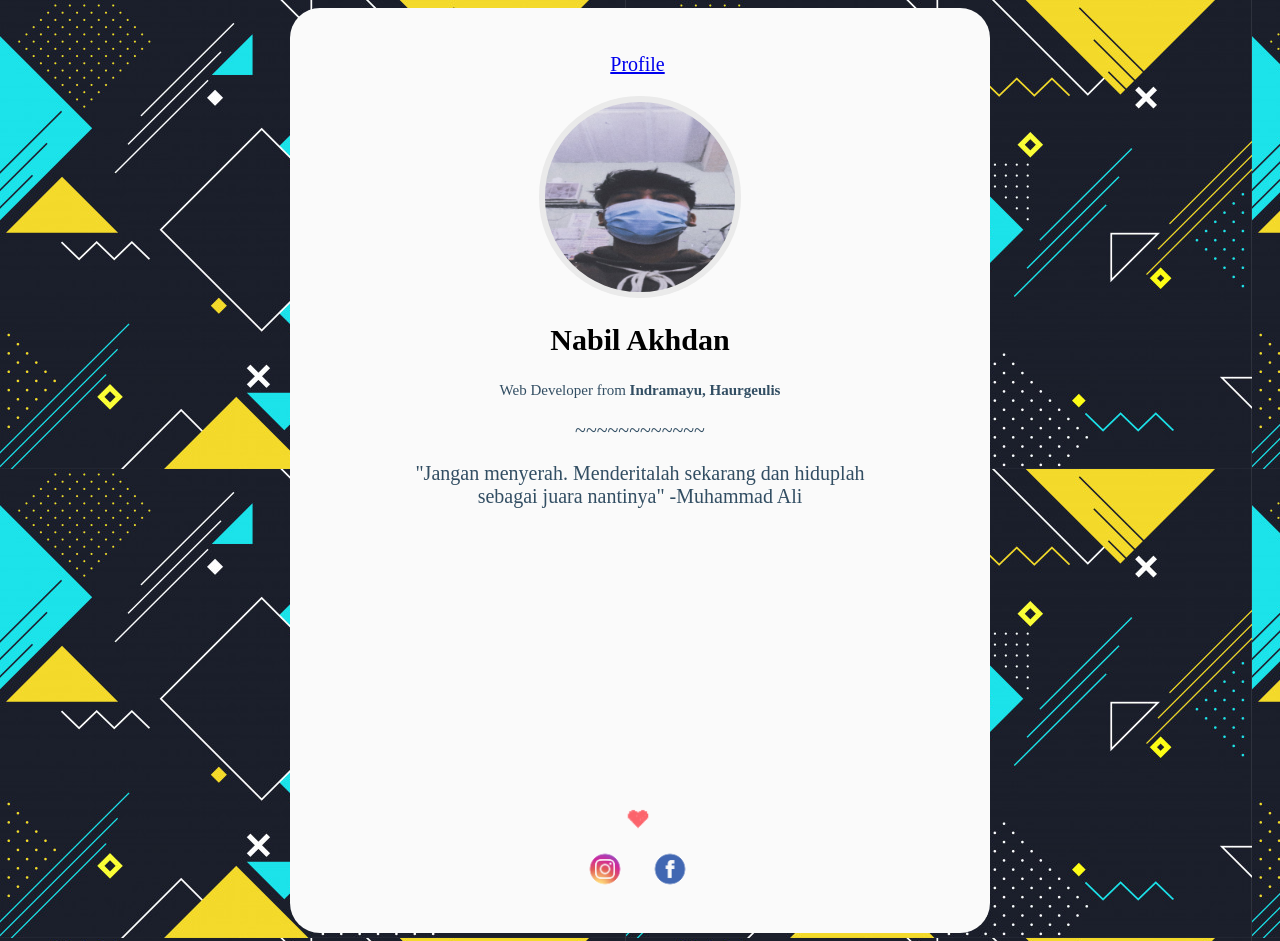
<file: index.html>
<!DOCTYPE html>
<html>
	<head>
		<title>Nabil Akhdan</title>
		<link rel="stylesheet" type="text/css" href="style.css">
	</head>
	<body>
		<div class="main">
		 <div class="container mt-4">
	  <div class="row">
	   <div class="col-12">
		<div class="card text-center">
		 <div class="card-header">
		 <ul class="nav nav-tabs card-header-tabs">
		 <li class="nav-item">
			<a class="nav-link active" id="tab-profile" href="#nav-profile" data-toggle="tab" role="tab" aria-controls=nav-profile" aria-selected="true">Profile</a>
			</li>
			</ul>
			 </div>
		  <div class="tab-content">
		   <div class="tab-pane fade active show" id="nav-profile" role="tabpanel" aria-labeledby="tab-profile">
			<div class="img"></div>
			<h2><strong>Nabil Akhdan</h2></strong>
			<div class="text">Web Developer from <strong>Indramayu, Haurgeulis</strong></div>
			<p>~~~~~~~~~~~~</p>
			<p>"Jangan menyerah. Menderitalah sekarang dan hiduplah sebagai juara nantinya"
			-Muhammad Ali						     
			    
</p>
			<br>
			<br>
			<br>
			<br>
			<br>
			<br>
			<br>
			<br>
			<br>
			<br>
			<br>
			<br>
			<ul class="social-list list-inline text-right text-xs-center">
				<li>
				<img src="love.gif" widht="30px" height="30px">
				</li>
				<br>
					<li>
						<a href="https://www.instagram.com/naabilakhdan"><img src="ig.png" widht="30px" height="60px">
							<i class="fa fa-instagram">
							</i>
						</a>
					</li>
						<li>
							<a href="https://www.facebook.com/Akhdan09/"><img src="fb.png" widht="30px" height="60px">
								<i class="fa fa-facebook">
								</i>
							</a>
						</li>
			</ul>
		</div>
	</body>
</html>
</file>
<file: style.css>
body {
	padding = 100px;
	background-image: linear-gradient(-79deg, #eeeeee 0%, #eeeeee 100%);
	background-image: url(bg1.png);
	text-align: center;
	font-family: 'Quicksand', san-serif;
	font-size: 20px;
}
ul {
	margin-left: -45px;
}
li {
	list-style: none;
	display: inline-block;
}
.main {
	width: 700px;
	height: 900px;
	background-color: #fafafa;
	margin: 0 auto;
	padding-top: 25px;
	border-radius: 30px;
	border: 1px solid #eeeeee'
}
.img {
	background-image: url(foto.png);
	background-color: #eaeaea;
	background-size: cover;
	border-radius: 100px;
	width: 190px;
	height: 190px;
	margin: 0 auto;
	border: 6px solid #eaeaea;
}
h1 {
	text-align: center;
	font-size: 30px;
	margin: 0 auto;
	font- weight: bold;
	color: #6944ff;
}
.text {
	text-align: center;
	font-size: 15px;
	margin: 0 auto;
	color: #324e63;
}
p {
	margin: 0 auto;
	padding-top: 20px;
	width: 500px;
	height: auto;
	color: #324e63;
}
</file>
